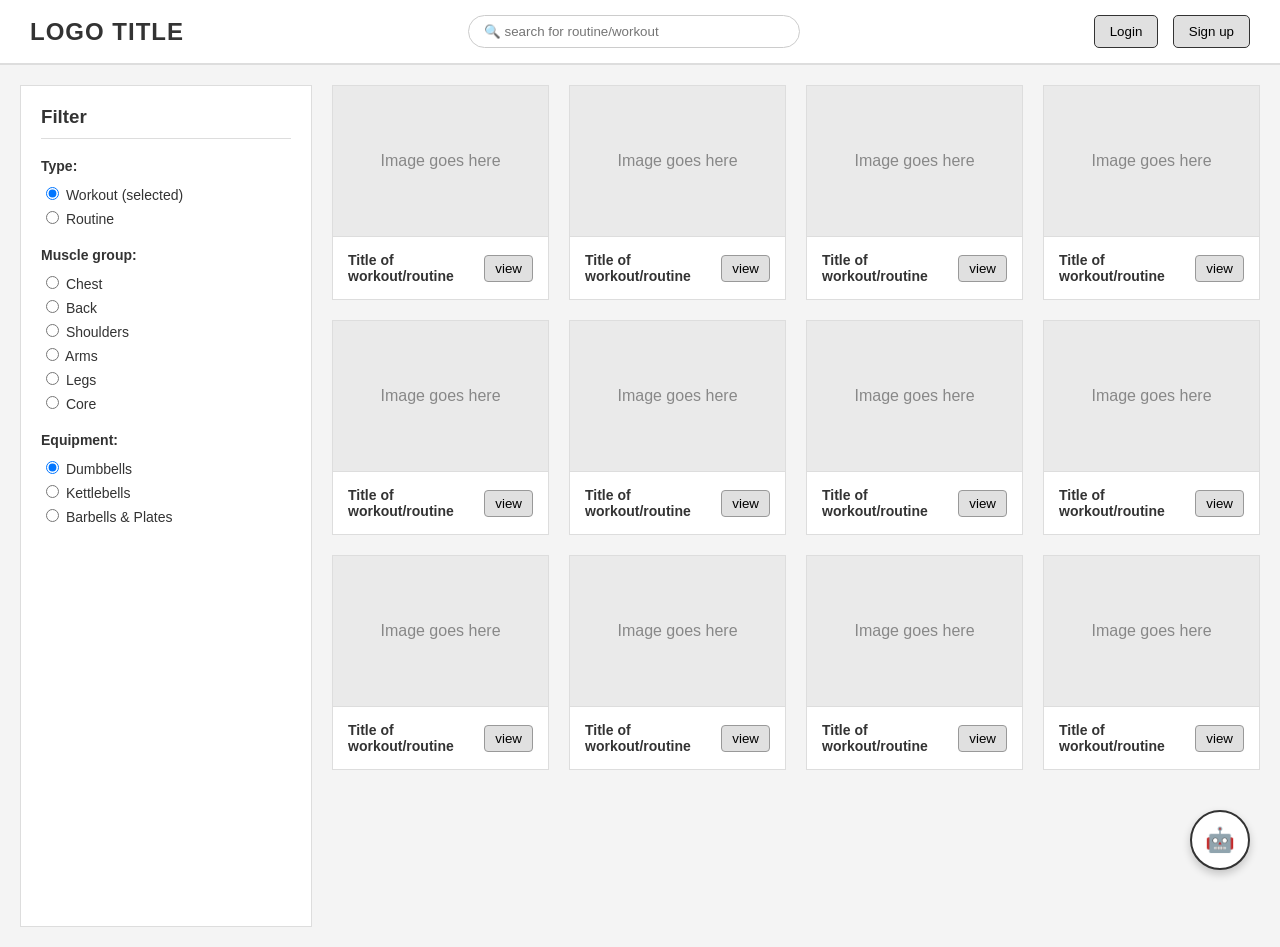
<file: app/templates/index.html>
<!DOCTYPE html>
<html lang="en">
<head>
    <meta charset="UTF-8">
    <meta name="viewport" content="width=device-width, initial-scale=1.0">
    <title>Workout Remixer</title>
    <style>
        /* Base Styles */
        body {
            font-family: 'Segoe UI', 'Segoe UI', Tahoma, Geneva, Verdana, sans-serif;
            margin: 0;
            padding: 0;
            background-color: #f4f4f4;
            color: #333;
        }

        /* Navigation Bar */
        header {
            background-color: #fff;
            padding: 15px 30px;
            display: flex;
            justify-content: space-between;
            align-items: center;
            border-bottom: 2px solid #ddd;
        }
        .logo {
            font-size: 24px;
            font-weight: bold;
            letter-spacing: 1px;
        }
        .search-bar {
            padding: 8px 15px;
            width: 300px;
            border: 1px solid #ccc;
            border-radius: 20px;
        }
        .auth-buttons button {
            padding: 8px 15px;
            margin-left: 10px;
            border: 1px solid #333;
            background: #e0e0e0;
            border-radius: 5px;
            cursor: pointer;
        }

        /* Main Layout */
        .container {
            display: flex;
            max-width: 1400px;
            margin: 0 auto;
            padding: 20px;
            gap: 20px;
        }

        /* Sidebar Filters */
        .sidebar {
            width: 250px;
            background: #fff;
            padding: 20px;
            border: 1px solid #ddd;
            height: calc(100vh - 100px);
            overflow-y: auto;
        }
        .sidebar h3 {
            margin-top: 0;
            border-bottom: 1px solid #ddd;
            padding-bottom: 10px;
        }
        .filter-group {
            margin-bottom: 20px;
        }
        .filter-group h4 {
            margin-bottom: 10px;
            font-size: 14px;
        }
        .filter-group label {
            display: block;
            margin-bottom: 5px;
            font-size: 14px;
        }

        /* Workout Grid */
        .main-content {
            flex-grow: 1;
        }
        .grid {
            display: grid;
            grid-template-columns: repeat(auto-fill, minmax(200px, 1fr));
            gap: 20px;
        }
        .card {
            background: #fff;
            border: 1px solid #ddd;
            display: flex;
            flex-direction: column;
        }
        .card-image {
            height: 150px;
            background-color: #eaeaea;
            display: flex;
            align-items: center;
            justify-content: center;
            color: #888;
            border-bottom: 1px solid #ddd;
        }
        .card-content {
            padding: 15px;
            display: flex;
            justify-content: space-between;
            align-items: center;
        }
        .card-content span {
            font-size: 14px;
            font-weight: bold;
        }
        .card-btn {
            padding: 5px 10px;
            background: #e0e0e0;
            border: 1px solid #999;
            border-radius: 4px;
            cursor: pointer;
        }

        /* Chatbot FAB (Floating Action Button) */
        .chatbot-btn {
            position: fixed;
            bottom: 30px;
            right: 30px;
            width: 60px;
            height: 60px;
            background-color: #fff;
            border: 2px solid #333;
            border-radius: 50%;
            font-size: 24px;
            cursor: pointer;
            box-shadow: 0 4px 8px rgba(0,0,0,0.2);
            display: flex;
            justify-content: center;
            align-items: center;
        }
    </style>
</head>
<body>

    <header>
        <div class="logo">LOGO TITLE</div>
        <input type="text" class="search-bar" placeholder="🔍 search for routine/workout">
        <div class="auth-buttons">
            <button>Login</button>
            <button>Sign up</button>
        </div>
    </header>

    <div class="container">
        
        <aside class="sidebar">
            <h3>Filter</h3>
            
            <div class="filter-group">
                <h4>Type:</h4>
                <label><input type="radio" name="type" checked> Workout (selected)</label>
                <label><input type="radio" name="type"> Routine</label>
            </div>

            <div class="filter-group">
                <h4>Muscle group:</h4>
                <label><input type="radio" name="muscle"> Chest</label>
                <label><input type="radio" name="muscle"> Back</label>
                <label><input type="radio" name="muscle"> Shoulders</label>
                <label><input type="radio" name="muscle"> Arms</label>
                <label><input type="radio" name="muscle"> Legs</label>
                <label><input type="radio" name="muscle"> Core</label>
            </div>

            <div class="filter-group">
                <h4>Equipment:</h4>
                <label><input type="radio" name="equip" checked> Dumbbells</label>
                <label><input type="radio" name="equip"> Kettlebells</label>
                <label><input type="radio" name="equip"> Barbells & Plates</label>
            </div>
            
            </aside>

        <main class="main-content">
            <div class="grid">
                <script>
                    for(let i=0; i<12; i++) {
                        document.write(`
                        <div class="card">
                            <div class="card-image">Image goes here</div>
                            <div class="card-content">
                                <span>Title of workout/routine</span>
                                <button class="card-btn">view</button>
                            </div>
                        </div>
                        `);
                    }
                </script>
            </div>
        </main>
    </div>

    <button class="chatbot-btn">🤖</button>

</body>
</html>
</file>
